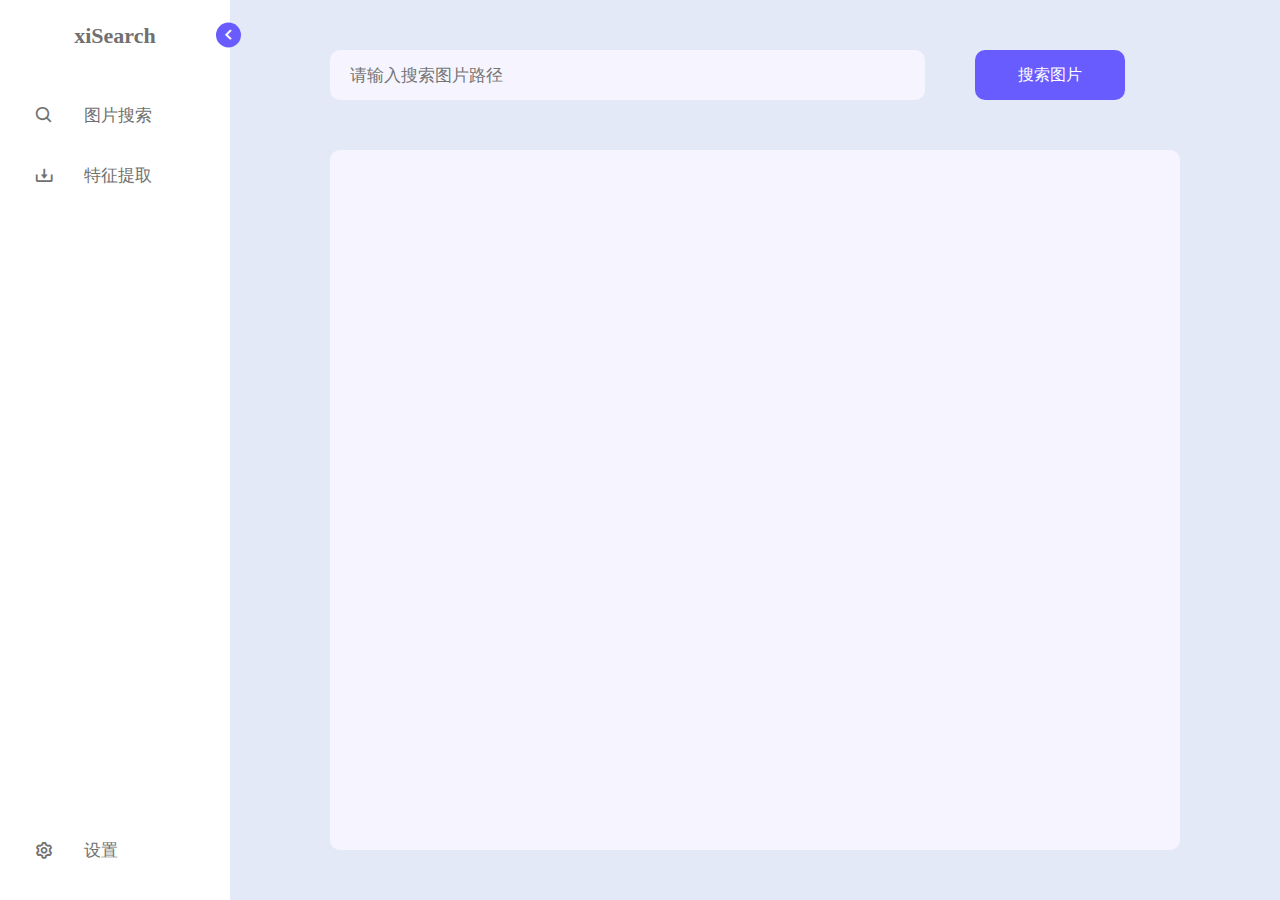
<file: html/index.html>
<!DOCTYPE html>
<html>
<head>
    <meta charset="utf-8">
    <title></title>
    <link rel="stylesheet" type="text/css" href="reset.css"/>
    <link rel="stylesheet" type="text/css" href="style.css"/>
    <link rel="stylesheet" type="text/css" href="scrollbar.css"/>
    <link rel="stylesheet" type="text/css" href="message.css"/>
    <link rel="stylesheet" type="text/css" href="loadButton.css"/>
    <!-- 图标组件库 -->
    <link href='https://unpkg.com/boxicons@2.1.1/css/boxicons.min.css' rel='stylesheet'>
</head>
<body>
<div class="main">
    <!-- 侧边栏 -->
    <div class="sidebar">
        <header>
            <!-- 软件标题 -->
            <div class="text title">
                xiSearch
            </div>
            <!-- 伸缩图标 -->
            <i class="bx bx-chevron-right toggle"></i>
        </header>
        <!-- 菜单栏 -->
        <div class="menu-bar">
            <!-- 菜单 -->
            <div class="menu">

                <ul class="menu-links">

                    <li id="image-search" class="nav-link">
                        <div>
                            <i class="bx bx-search icon"></i>
                            <span class="text">图片搜索</span>
                        </div>
                    </li>

                    <li id="feature-extraction" class="nav-link">
                        <div>
                            <i class='bx bx-download icon'></i>
                            <span class="text">特征提取</span>
                        </div>
                    </li>

                </ul>
            </div>
            <div class="bottom-content">
                <li id="setting">
                    <div>
                        <i class="bx bx-cog icon"></i>
                        <span class="text">设置</span>
                    </div>
                </li>
            </div>

        </div>
    </div>

    <!-- 主体内容 -->
    <div class="content">
        <!-- 搜索页面 -->
        <div class="page1 ">
            <div class="search-bar">
                <input id="searchImagePath" type="text" placeholder="请输入搜索图片路径"/>
                <div id="searchImageButton" class="button" onclick="searchImages()">
                    <span>搜索图片</span>
                </div>
            </div>

            <!-- 搜索图片结果展示 -->
            <div class="show-img-list">

            </div>
        </div>

        <!-- 提取特征页面 -->
        <div class="page2 hidden-page">
            <div class="head">
                <input id="imgFolderPath" type="text" placeholder="请输入图片库地址" oninput="imgFolderPathChange();"/>
                <div class="button" onclick="extractFeatures()">提取特征</div>
            </div>

            <!-- 提取日志 -->
            <div class="extract-log">

            </div>
        </div>

        <!-- 设置页面 -->
        <div class="page3 hidden-page">
            <div class="setting-item">
                <div class="name">特征文件保存地址:</div>
                <input id="featureFileStorageAddress" type="text" oninput="featureFileStorageAddressChange();"/>
            </div>
            <div class="setting-item">
                <div class="name">搜索相似图片数量:</div>
                <input id="searchSimilarImagesNumber" type="text" oninput="searchSimilarImagesNumberChange();"/>
            </div>
        </div>
    </div>
</div>
<script src="message.js"></script>
<script src="script.js"></script>
</body>
</html>
</file>
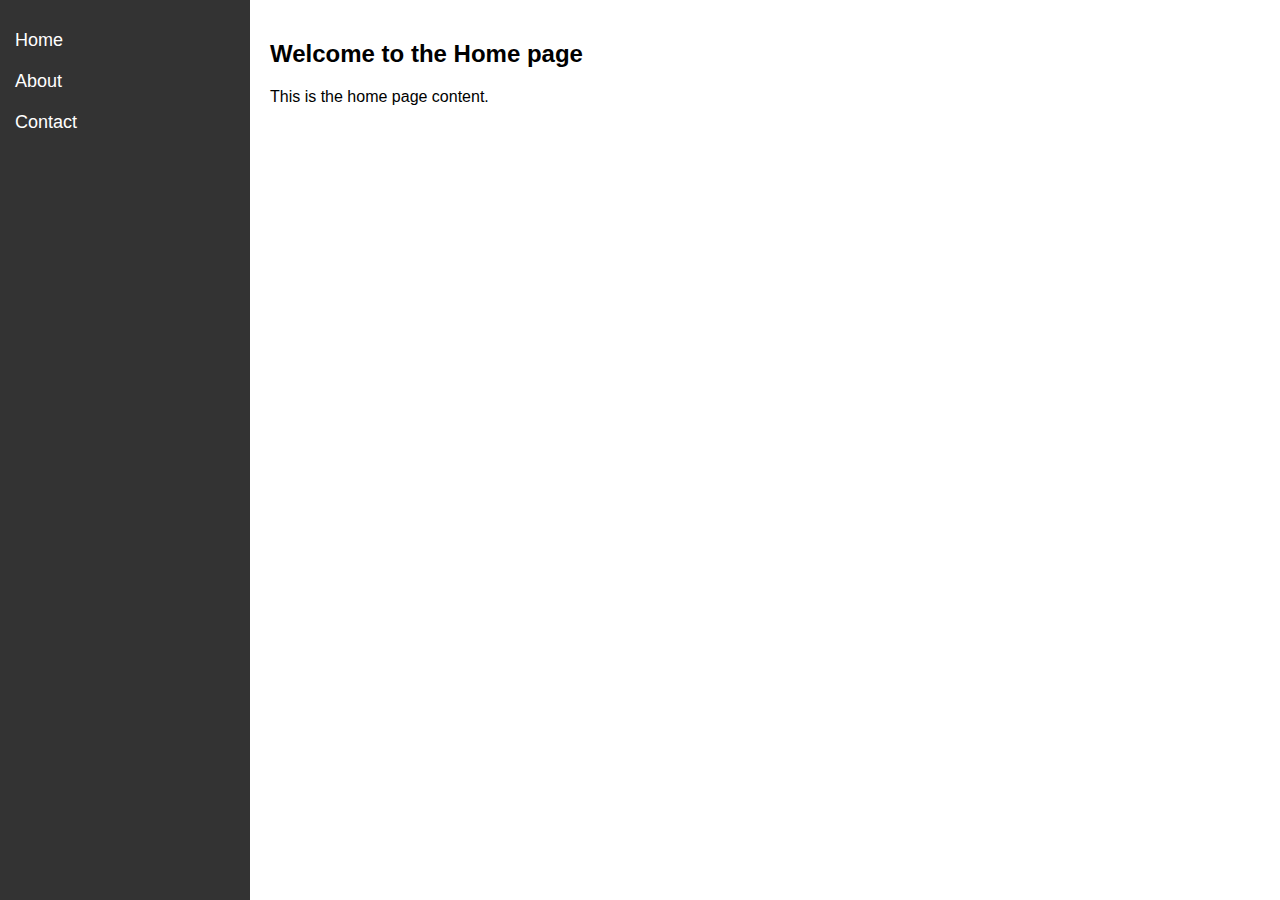
<file: html/test.html>
<!DOCTYPE html>
<html lang="en">
	<head>
		<meta charset="UTF-8">
		<meta name="viewport" content="width=device-width, initial-scale=1.0">
		<title>Sidebar Example</title>
		<style>
			body {
				font-family: Arial, sans-serif;
				margin: 0;
				padding: 0;
			}

			.sidebar {
				height: 100vh;
				width: 250px;
				background-color: #333;
				color: white;
				position: fixed;
				top: 0;
				left: 0;
				overflow-x: hidden;
				padding-top: 20px;
			}

			.sidebar a {
				padding: 10px 15px;
				text-decoration: none;
				font-size: 18px;
				color: white;
				display: block;
			}

			.content {
				margin-left: 250px;
				padding: 20px;
			}
		</style>
	</head>
	<body>

		<div class="sidebar">
			<a href="#" onclick="changePage('home')">Home</a>
			<a href="#" onclick="changePage('about')">About</a>
			<a href="#" onclick="changePage('contact')">Contact</a>
		</div>

		<div class="content" id="content">
			<h2>Welcome to the Home page</h2>
			<p>This is the home page content.</p>
		</div>

		<script>
			function changePage(page) {
				const content = document.getElementById('content');
				switch (page) {
					case 'home':
						content.innerHTML = '<h2>Welcome to the Home page</h2><p>This is the home page content.</p>';
						break;
					case 'about':
						content.innerHTML = '<h2>About Us</h2><p>Learn more about us here.</p>';
						break;
					case 'contact':
						content.innerHTML = '<h2>Contact Us</h2><p>Contact us at example@example.com</p>';
						break;
					default:
						break;
				}
			}
		</script>

	</body>
</html>
</file>
<file: html/style.css>
/* 字体库不一定要是我这个，甚至不用也可以 */
@import url('https://fonts.googleapis.com/css2?family=Poppins:wght@300;400;500;600;700&display=swap');

* {
    margin: 0;
    padding: 0;
    box-sizing: border-box;
    font-family: "Poppins", sans-serif;
}

/* :root 表示 html 选择器 */
/* 一些需要重复使用的样式 */
:root {
    /* 颜色 */
    --body-color: #e4e9f7;
    --sidebar-color: #fff;
    --primary-color: #695cfe;
    --primary-color-light: #f6f5ff;
    --toggle-color: #ddd;
    --text-color: #707070;

    /* 过渡效果 */
    --tran-02: all 0.2s ease;
    --tran-03: all 0.3s ease;
}

body {
    background-color: var(--body-color);
    transition: var(--tran-03);
}

/*::selection选择器匹配元素中被用户选中或处于高亮状态的部分。

::selection只可以应用于少数的CSS属性：color, background, cursor,和outline。*/
::selection {
    background-color: var(--primary-color);
    color: #fff;
}

.main {
    display: flex;
}

/* sidebar上的初始化样式 */
.sidebar {
    height: 100vh;
    width: 230px;
    padding: 10px 14px;
    background: var(--sidebar-color);
    transition: var(--tran-03);
}

.sidebar.close {
    width: 88px;
}

.sidebar .icon {
    min-width: 60px;
    border-radius: 6px;
    height: 100%;
    display: flex;
    align-items: center;
    justify-content: center;
    font-size: 20px;
}

.sidebar .text,
.sidebar .icon {
    color: var(--text-color);
    transition: var(--tran-03);
}

.sidebar .text {
    font-size: 17px;
    line-height: 17px;
    /*文本不换行*/
    white-space: nowrap;
    /*完全不透明*/
    opacity: 1;
}

.sidebar.close .text {
    opacity: 0;

}

/* header部分样式 */

.sidebar header {
    height: 30px;
    width: 100%;
    position: relative;
}

.sidebar header .title {
    display: flex;
    align-items: center;
    justify-content: center;
    margin-top: 10px;
    font-size: 22px;
    font-weight: 600;
    height: 100%;
    width: 100%;
    color: var(--text-color);
    transition: var(--tran-03);
}

/**
 * 伸缩箭头
 */
.sidebar header .toggle {
    position: absolute;
    top: 50%;
    right: -25px;
    /* 将元素先向上平移自身高度的50%，然后绕中心点顺时针旋转180度 */
    transform: translateY(-50%) rotate(180deg);
    height: 25px;
    width: 25px;
    background-color: var(--primary-color);
    color: var(--sidebar-color);
    display: flex;
    border-radius: 50%;
    /* 垂直中心 */
    align-items: center;
    /* 水平中心 */
    justify-content: center;
    font-size: 22px;
    cursor: pointer;
    transition: var(--tran-03);
    /* all:任何属性变化都会发生过渡效果  0.3s:变化时长  ease:缓慢开始和缓慢结束 */
    transition: all 0.3s ease;
}

.sidebar.close .toggle {
    transform: translateY(-50%) rotate(0deg);
}

.sidebar .menu {
    margin-top: 30px;
}

.sidebar .menu-bar {
    /*元素的高度将设置为其父元素高度的百分之百减去55像素。*/
    height: calc(100% - 55px);
    display: flex;
    /* 子元素垂直排序 */
    flex-direction: column;
    /* 均匀排列每个元素，首个元素放置于起点，末尾元素放置于终点 */
    justify-content: space-between;
    /* 元素超出则用滚动条 */
    overflow-y: scroll;
}

.sidebar .menu-bar li {
    height: 50px;
    margin-top: 10px;
}

.sidebar .menu-bar li div {
    /*该元素的背景色将变为透明，显示出其后面的内容或背景*/
    background-color: transparent;
    display: flex;
    align-items: center;
    height: 100%;
    width: 100%;
    cursor: pointer;
    border-radius: 10px;
    /* text-decoration: none; */
    transition: var(--tran-03);
}

.sidebar .menu-bar li div:hover {
    background-color: var(--primary-color);
}

/* 鼠标悬浮在元素上时的文字颜色 */
.sidebar .menu-bar li div:hover .icon,
.sidebar .menu-bar li div:hover .text {
    color: var(--sidebar-color);
}

.sidebar .menu-bar li div span {
    margin-left: 10px;
}


/* 修改基于 webkit 的浏览器的滚动条样式, 隐藏滚动条 */
.menu-bar::-webkit-scrollbar {
    display: none;
}

.content {
    flex: 1;
    height: 100vh;
    width: 100vh;
    padding: 50px 100px;
}

/* 图片搜索页面样式*/
.content .page1 {
    height: 100%;
    width: 100%;
    display: flex;
    flex-direction: column;
}

/* 图片搜索输入框样式*/
.content .page1 .search-bar {
    display: flex;
    align-items: center;
}

/* 图片搜索输入框样式*/
.content .page1 .search-bar input {
    height: 50px;
    width: 70%;
    padding-left: 20px;
    outline: none;
    border: none;
    background-color: var(--primary-color-light);
    color: var(--text-color);
    border-radius: 10px;
    font-size: 17px;
    font-weight: 500;
    transition: var(--tran-03);
}

.content .page1 .search-bar .button {
    margin-left: 50px;
    width: 150px;
    height: 50px;
    font-size: 16px;
    text-align: center;
    line-height: 50px;
    border-radius: 10px;
    color: white;
    cursor: pointer;
    background-color: var(--primary-color);
}

.content .page1 .show-img-list {
    padding-right: 20px;
    display: flex;
    flex-wrap: wrap;
    height: 100%;
    margin-top: 50px;
    overflow: auto;
    background-color: var(--primary-color-light);
    border-radius: 10px;
}

.content .page1 .show-img-list .cell {
    flex: 0 0 25%;
    padding: 10px;
}

.content .page1 .show-img-list .cell img {
    border-radius: 10px;
    width: 100%;
}

/* 特征提取页面样式*/
.content .page2 {
    height: 100%;
    width: 100%;
    display: flex;
    flex-direction: column;
}

.content .page2 .head {
    display: flex;
    align-items: center;
}

.content .page2 .head input {
    height: 50px;
    width: 70%;
    padding-left: 20px;
    outline: none;
    border: none;
    background-color: var(--primary-color-light);
    color: var(--text-color);
    border-radius: 10px;
    font-size: 17px;
    font-weight: 500;
    transition: var(--tran-03);
}

.content .page2 .head .button {
    margin-left: 50px;
    width: 150px;
    height: 50px;
    font-size: 16px;
    text-align: center;
    line-height: 50px;
    border-radius: 10px;
    color: white;
    cursor: pointer;
    background-color: var(--primary-color);
}

.content .page2 .extract-log {
    padding: 15px 20px;
    height: 100%;
    margin-top: 50px;
    overflow: auto;
    background-color: var(--primary-color-light);
    border-radius: 10px;
    word-wrap: break-word;
    font-size: 16px;
    line-height: 1.5;
    color: var(--text-color);
}

.content .page3 {
    display: flex;
    align-items: start;
    flex-direction: column;
    height: 100%;
    width: 100%;
}

.content .page3 .setting-item {
    width: 100%;
    display: flex;
    margin-left: 50px;
    margin-top: 40px;
}

.content .page3 .name {
    font-size: 20px;
    color: var(--text-color);
    line-height: 50px;
    text-align: center;
    margin-right: 30px;
}

.content .page3 input {
    width: 50%;
    height: 50px;
    padding-left: 20px;
    outline: none;
    border: none;
    background-color: var(--primary-color-light);
    color: var(--text-color);
    border-radius: 10px;
    font-size: 17px;
    font-weight: 500;
    transition: var(--tran-03);
}

.content .hidden-page {
    display: none;
}
</file>
<file: html/scrollbar.css>
::-webkit-scrollbar {
	height: 6px;
	width: 6px;
}

::-webkit-scrollbar-track {
	background: rgba(0, 0, 0, 0.025);
}

::-webkit-scrollbar-thumb {
	border-radius: 10px;
	background: rgba(0, 0, 0, 0.2);
	transition: all 0.5s;
}

::-webkit-scrollbar-thumb:window-inactive {
	background: rgba(0, 0, 0, 0.05);
}

::-webkit-scrollbar-thumb:hover {
	background: rgba(0, 0, 0, 0.25);
}

::-webkit-scrollbar-thumb:active {
	background: rgba(0, 0, 0, 0.4);
}
</file>
<file: html/message.css>
.ui-message {
    min-width: 300px;
    border-width: 1px;
    border-style: solid;
    border-color: #EBEEf5;
    background-color: #edf2fc;
    /* 元素相对于自身宽度的50%向左平移。 */
    transform: translateX(-50%);
    /* 使得元素成为固定定位元素 */
    position: fixed;
    left: 50%;
    top: 20px;
    transition: opacity .3s, transform .4s;
    padding: 15px 15px 15px 20px;
    display: flex;
    align-items: center;
    border-radius: 4px;
    overflow: hidden;
}

.ui-message-center {
    justify-content: center;
}

.ui-message .message-content {
    margin-left: 16px;
    margin: 0;
    padding: 0;
    font-size: 14px;
    line-height: 1;
}

.ui-message .close-button {
    position: absolute;
    top: 50%;
    right: 15px;
    transform: translateY(-50%);
    cursor: pointer;
    /*background-image: url("./close.png");*/
    width: 12px;
    height: 12px;
    background-size: 100% 100%;
}

.ui-message .type-icon {
    position: absolute;
    top: 50%;
    left: 15px;
    transform: translateY(-50%);
    background-image: url("success.png");
    width: 16px;
    height: 16px;
    background-size: 100% 100%;
    color: #02cc54;
}

.ui-message-leave {
    /* 完全透明 */
    opacity: 0;
    /* 元素沿着其自身宽度的50%向左移动，并且沿着其自身高度的100%向上移动 */
    transform: translate(-50%, -100%);
}

.ui-message-info .message-content {
    color: #909399;
}

.ui-message-success {
    background-color: #f0f9eb;
    border-color: #e1f3d8;
}

.ui-message-success .message-content {
    color: #67c23c;
}

.ui-message-warning {
    background-color: #fdf6ec;
    border-color: #faecd8;
}

.ui-message-warning .message-content {
    color: #e6a23c;
}

.ui-message-error {
    background-color: #fef0f0;
    border-color: #fde2e2;
}

.ui-message-error .message-content {
    color: #f56c6c;
}
</file>
<file: html/loadButton.css>
/* 加载时隐藏文字 */
.loading span {
    visibility: hidden;
}

.loading {
    position: relative;
}

/* ::after：用来创建一个伪元素，作为已选中元素的最后一个子元素。通常会配合content属性来为该元素添加装饰内容。这个虚拟元素默认是行内元素。*/
.loading::after {
    content: '';
    height: 40%;
    aspect-ratio: 1 / 1;
    position: absolute;
    top: 50%;
    left: 50%;
    transform: translate(-50%, -50%);
    border: 5px solid transparent;
    border-top-color: white;
    border-radius: 50%;
    /*background-color: black;*/
    /*infinite : 无限循环，spin：旋转*/
    animation: rotate 1s infinite;
}

/* 定义动画 */
@keyframes rotate {
    from {
        transform: translate(-50%, -50%) rotate(0);
    }
    to {
        transform: translate(-50%, -50%) rotate(360deg);
    }
}
</file>
